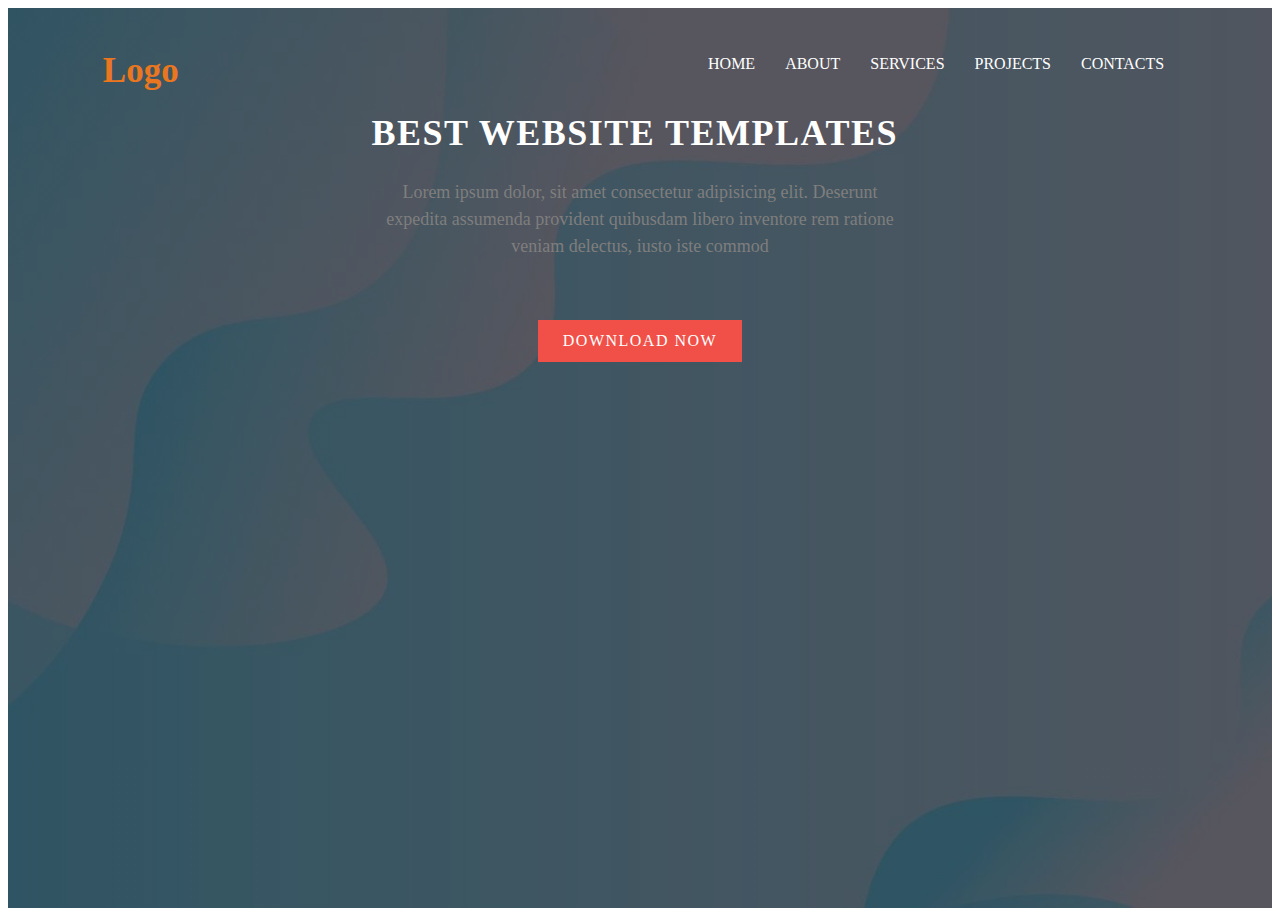
<file: TASK 1/index.html>
<!DOCTYPE html>
<html lang="en">
<head>
    <meta charset="UTF-8">
    <meta name="viewport" content="width=device-width, initial-scale=1.0">
    <title>Landing Page</title>
    <link rel="stylesheet" href="styles.css">
</head>
<body>
    <section>
        <div class="container">
            <nav>
                <h1>Logo</h1>
                <ul>
                    <li><a href="#home">Home</a></li>
                    <li><a href="#about">About</a></li>
                    <li><a href="#services">Services</a></li>
                    <li><a href="#projects">Projects</a></li>
                    <li><a href="#contacts">Contacts</a></li>
                </ul>
            </nav>
            <div class="article">
                <h1>BEST WEBSITE TEMPLATES</h1>
                <p>Lorem ipsum dolor, sit amet consectetur adipisicing elit. Deserunt expedita assumenda provident quibusdam libero inventore rem ratione veniam delectus, iusto iste commod</p>
                <a href="#" class="btn">Download Now</a>
            </div>
        </div>
    </section>
</body>
</html>
</file>
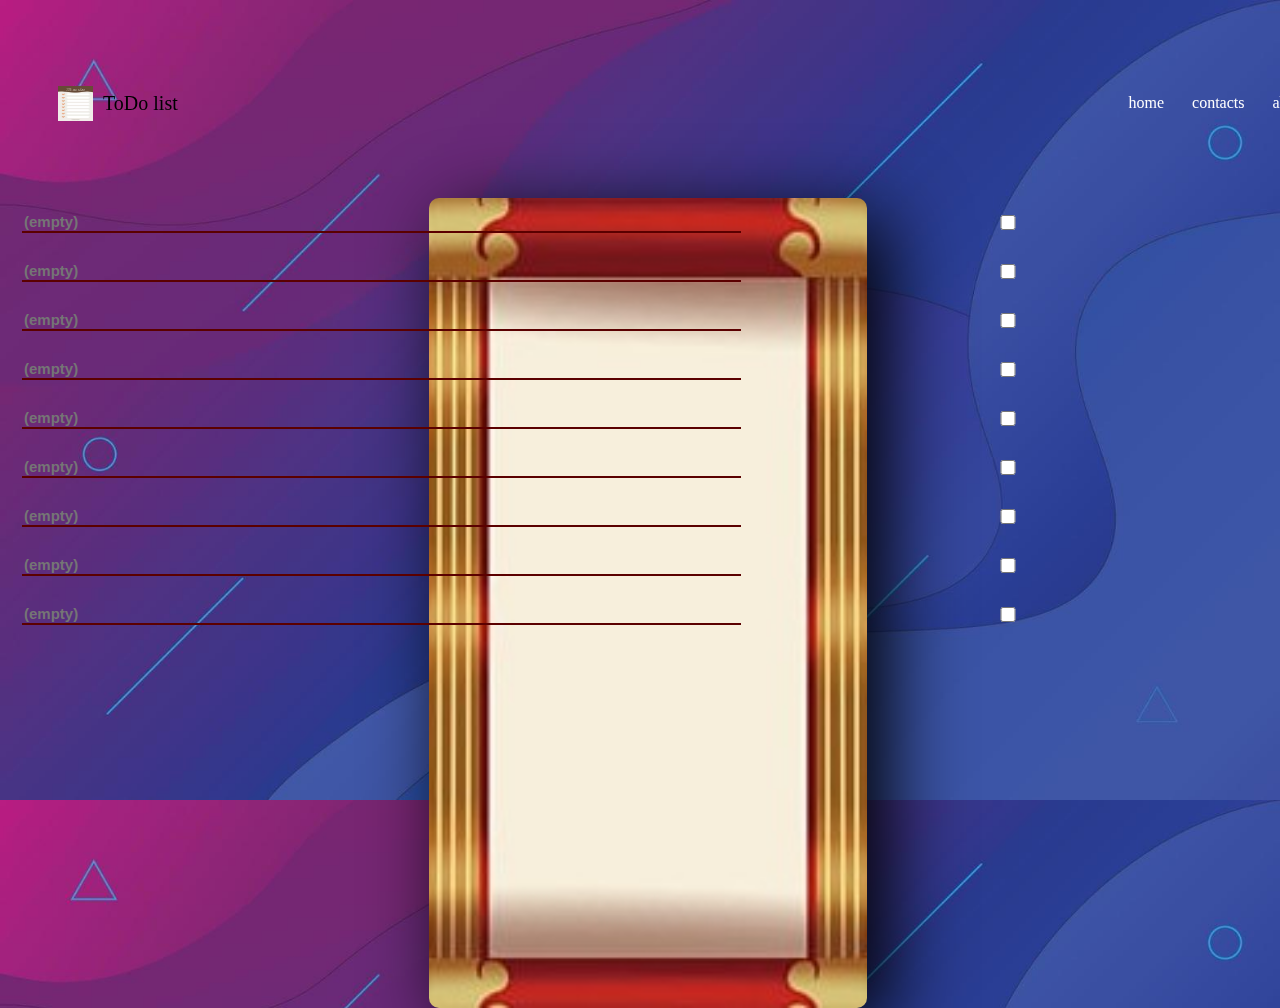
<file: TASK 2/index.html>
<!DOCTYPE html>
<html lang="en">
<head>
    <meta charset="UTF-8">
    <meta name="viewport" content="width=device-width, initial-scale=1.0">
    <title>list</title>
    <link rel="stylesheet" href="styles.css">
</head>
<body>
    <header>
        <nav class="container">
            <div class="logo">
                <img src=" list1.jpg" alt="list">
                <p>ToDo list</p>
            </div>
            <ul>
                <a href="">
                    <li>home</li>
                </a>
                <a href="">
                    <li>contacts</li>
                </a>
                <a href="">
                    <li>about</li>
                </a>
                
            </ul>
        </nav>

    </header>
    <div class="main">
      <img src="list2.jpg" alt="scroll img">
      <div class="content">
        <div class="container">
        <div class="todo">
            <input class="todo_value" type="text" placeholder="(empty)">
            <input class="todo_value" type="checkbox" >
        </div>
        <div class="todo">
            <input class="todo_value" type="text" placeholder="(empty)">
            <input class="todo_value" type="checkbox" >
        </div>
        <div class="todo">
            <input class="todo_value" type="text" placeholder="(empty)">
            <input class="todo_value" type="checkbox" >
        </div>
        <div class="todo">
            <input class="todo_value" type="text" placeholder="(empty)">
            <input class="todo_value" type="checkbox" >
        </div>
        <div class="todo">
            <input class="todo_value" type="text" placeholder="(empty)">
            <input class="todo_value" type="checkbox" >
        </div>
        <div class="todo">
            <input class="todo_value" type="text" placeholder="(empty)">
            <input class="todo_value" type="checkbox" >
        </div>
        <div class="todo">
            <input class="todo_value" type="text" placeholder="(empty)">
            <input class="todo_value" type="checkbox" >
        </div>
        <div class="todo">
            <input class="todo_value" type="text" placeholder="(empty)">
            <input class="todo_value" type="checkbox" >
        </div>
        <div class="todo">
            <input class="todo_value" type="text" placeholder="(empty)">
            <input class="todo_value" type="checkbox" >
        </div>
        
        </div>
      </div>
    </div>
</body>
</html>
</file>
<file: TASK 1/styles.css>
section {
    min-height: 100vh;
    background-image: linear-gradient(rgba(0, 0, 0, 0.6), rgba(0, 0, 0, 0.6)), url("background.jpg");
    background-repeat: no-repeat;
    background-size: cover;
}

.container {
    width: 85%;
    margin: auto;
}

nav {
    height: 80px;
}

nav h1 {
    float: left;
    line-height: 80px;
    font-size: 35px;
    color: #eb7620;
}

nav ul {
    float: right;
    line-height: 80px;
}

nav ul li {
    display: inline-block;
    list-style: none;
    padding: 0px 5px;
}

nav ul li a {
    color: #fff;
    text-decoration: none;
    text-transform: uppercase;
    border-radius: 5px;
    padding: 7px 8px;
}

nav ul li a:hover {
    background-color: #eb7620;
    transition: 0.5s ease;
}

nav ul li.active {
    background-color: #eb7620;
}

.article {
    width: 50%;
    margin: auto;
    text-align: center;
 }

 .article h1 {
    font-size: 36px;
    color: #fff;
    letter-spacing: 1.5px;
    font-weight: 800;
    margin-bottom: 25px;
    white-space: nowrap; /* Keeps the heading in one line */
}



.article p {
    font-size: 18px;
    color: #7e7e7e;
    line-height: 1.5;
    margin-bottom: 60px;
}

.article .btn {
    color: #fff;
    padding: 12px 25px;
    letter-spacing: 1.5px;
    text-transform: uppercase;
    text-decoration: none;
    background-color: #f15048;
    display: inline-block; /* Ensures the button takes up only necessary space */
}

.article .btn:hover {
    background-color: #4339fa;
    transition: 0.5s ease;
}
</file>
<file: TASK 2/styles.css>
User
*{
    margin:0 ;
    padding: 0;
    box-sizing: border-box;
}
body{
    background-image: url(list\ background.jpg);
    background-size: cover;
    
}
header{
    width:100%;
    position: sticky;
    top: 0;
    z-index: 1;
    background: transparent;
}

header .container{
    height: 10vh;
    width: 100%;
    margin: auto;
    padding: 50px 50px;
}
.logo {
    display: flex;
    align-items: center;
    margin-right: 20px; /* Adjust this value as needed */
}

.logo img {
    height: 35px;
    width: 35px;
    margin-right: 10px; /* Adjust this value as needed */
}

.logo p {
    font-family: Georgia, 'Times New Roman', Times, serif;
    font-size: 20px;
    font-weight: 500;
    cursor: default;
}


a{
    text-decoration: none;
    color: #ffffff;

}
ul{
    display: flex;
    gap:14px;
    list-style: none;

}
ul li{
    margin-right: 14px;
}
nav{
    display: flex;
    justify-content: space-between;
    align-items: center;
    padding: 14px;

}
.main{
    width: 100%;
    height: 90vh;
    position: absolute;

}
.main img{
    display: block;
    margin: auto;
    height: 100%;
    filter: drop-shadow(20px 20px 40px rgb(0, 0, 0));
    border-radius: 10px;


}
.content{
    width: 100%;
    height: 100%;
    display: block;
    margin: auto;
    position: absolute;
    top: 0;
    left: 0;
}
.content.container{
    justify-content: center;
    display: flex;
    flex-direction: column;
    width: 250px;
    margin: auto;
    height: 100%;

}
.todo{
    display: flex;
    padding: 14px;
    

}
.todo_value{
    background: transparent;
    border: none;
    outline: none;
    font-family: 'Lucida Sans', 'Lucida Sans Regular', 'Lucida Grande', 'Lucida Sans Unicode', Geneva, Verdana, sans-serif;
    font-size: 15px;
    font-weight: bold;
    flex-grow: 1;
    border-bottom: 2px solid rgb(91, 0, 0);
}
.todo_checkbox{

}

.todo:has(.todo_value:checked) {
    color: rgb(58, 19, 19);
    background: rgba(0, 0, 0, 0.13);
    text-decoration: line-through 1.5px;
}
</file>
